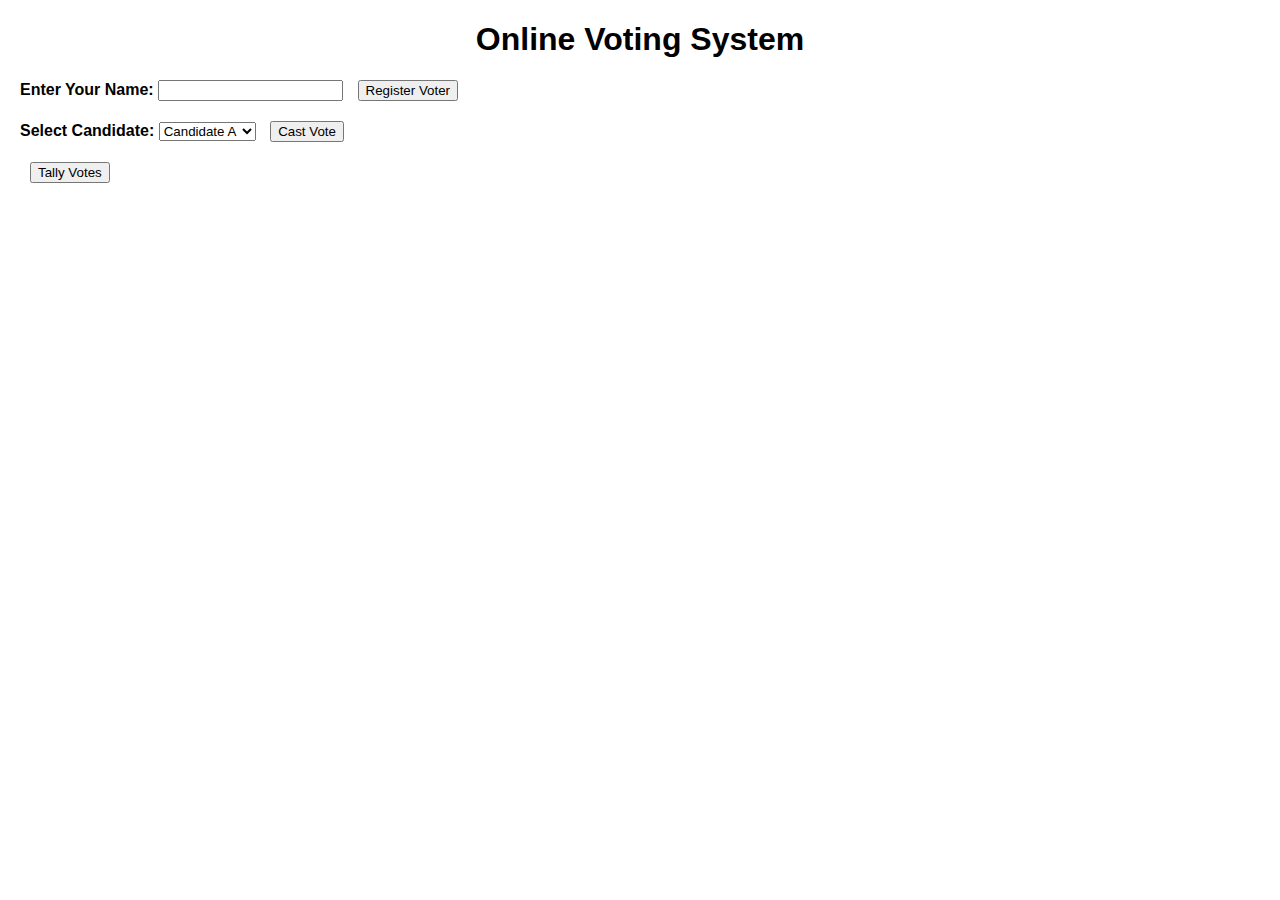
<file: index.html>
<!DOCTYPE html>
<html lang="en">
<head>
    <meta charset="UTF-8">
    <meta name="viewport" content="width=device-width, initial-scale=1.0">
    <title>Online Voting System</title>
    <link rel="stylesheet" href="styles.css">
</head>
<body>
    <h1>Online Voting System</h1>
    <div id="candidates">
        <!-- Candidate options will be populated here dynamically -->
    </div>
    <div id="voter">
        <label for="voterName">Enter Your Name:</label>
        <input type="text" id="voterName">
        <button onclick="registerVoter()">Register Voter</button>
    </div>
    <div id="vote">
        <label for="candidate">Select Candidate:</label>
        <select id="candidate">
            <!-- Candidate options will be populated here dynamically -->
        </select>
        <button onclick="castVote()">Cast Vote</button>
    </div>
    <div id="tally">
        <button onclick="tallyVotes()">Tally Votes</button>
        <p id="voteTally"></p>
    </div>
    <script src="script.js"></script>
</body>
</html>
</file>
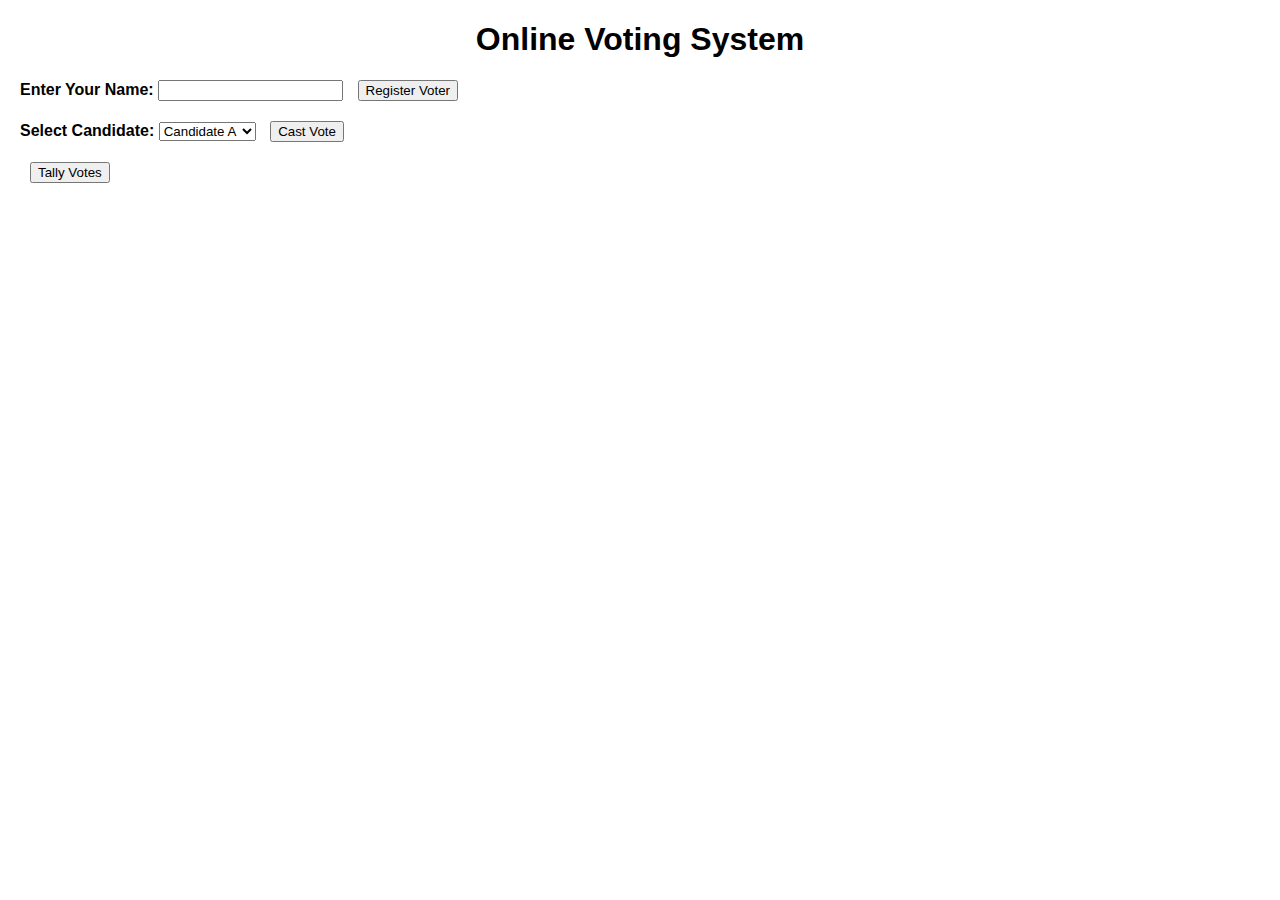
<file: demo/index.html>
<!DOCTYPE html>
<html lang="en">
<head>
    <meta charset="UTF-8">
    <meta name="viewport" content="width=device-width, initial-scale=1.0">
    <title>Online Voting System</title>
    <link rel="stylesheet" href="styles.css">
</head>
<body>
    <h1>Online Voting System</h1>
    <div id="candidates">
        <!-- Candidate options will be populated here dynamically -->
    </div>
    <div id="voter">
        <label for="voterName">Enter Your Name:</label>
        <input type="text" id="voterName">
        <button onclick="registerVoter()">Register Voter</button>
    </div>
    <div id="vote">
        <label for="candidate">Select Candidate:</label>
        <select id="candidate">
            <!-- Candidate options will be populated here dynamically -->
        </select>
        <button onclick="castVote()">Cast Vote</button>
    </div>
    <div id="tally">
        <button onclick="tallyVotes()">Tally Votes</button>
        <p id="voteTally"></p>
    </div>
    <script src="script.js"></script>
</body>
</html>
</file>
<file: styles.css>
body {
    font-family: Arial, sans-serif;
    margin: 20px;
}

h1 {
    text-align: center;
}

#candidates, #voter, #vote, #tally {
    margin-bottom: 20px;
}

label {
    font-weight: bold;
}

button {
    margin-left: 10px;
}
</file>
<file: demo/styles.css>
body {
    font-family: Arial, sans-serif;
    margin: 20px;
}

h1 {
    text-align: center;
}

#candidates, #voter, #vote, #tally {
    margin-bottom: 20px;
}

label {
    font-weight: bold;
}

button {
    margin-left: 10px;
}
</file>
